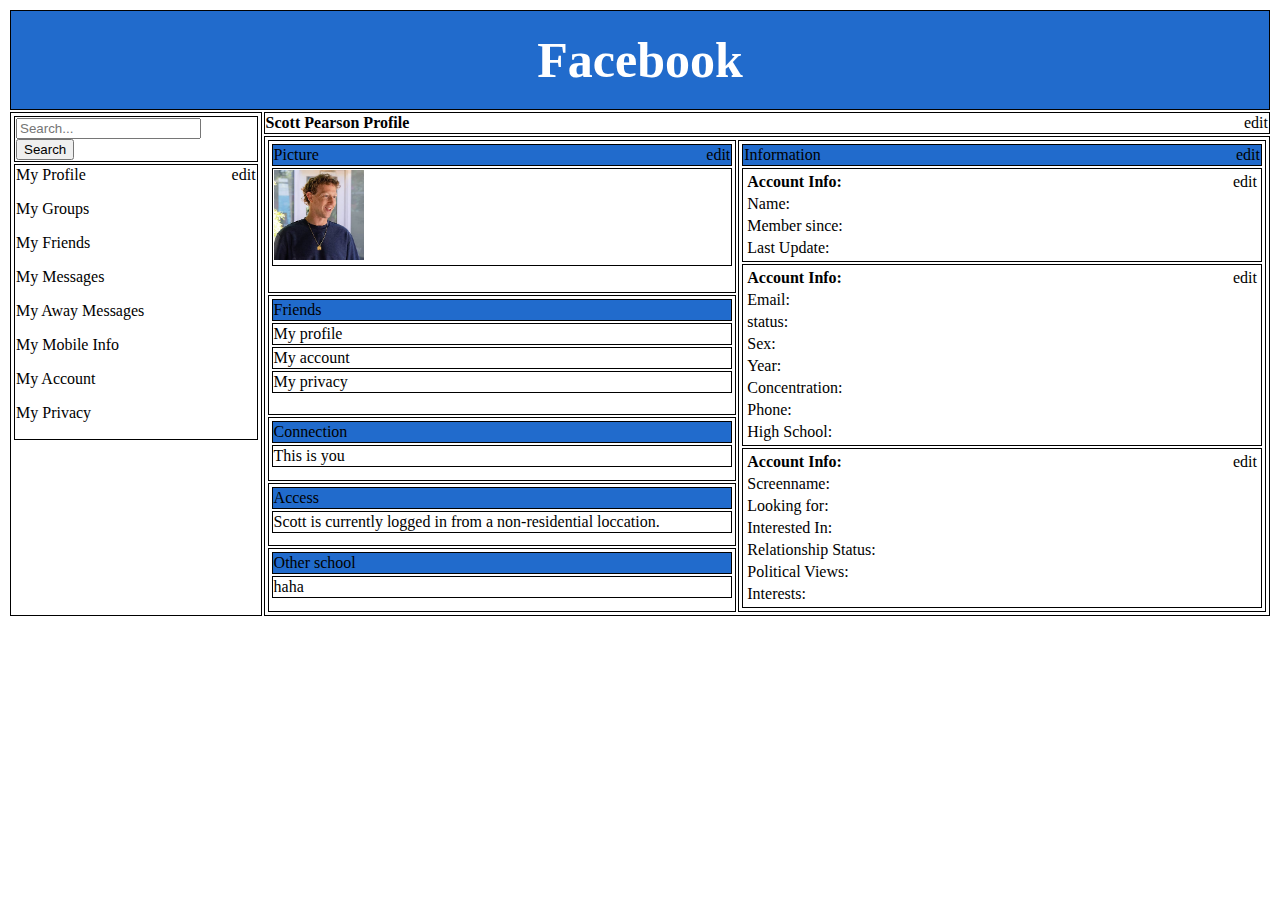
<file: index.html>
<!DOCTYPE html>
<html lang="en">
<head>
    <meta charset="UTF-8">
    <meta name="viewport" content="width=device-width, initial-scale=1.0">
    <title>Laboratory 3</title>
    <link rel="stylesheet" href="style.css">
</head>
<body>
    <table>
        <tr class="Back_ground">
            <td colspan="2", class="facebook-cell">Facebook</td>
        </tr>
        <tr>
            <td rowspan="2", style="width: 20%;">
                <table>
                    <tr>
                        <td>
                            <input type="search" placeholder="Search..." name="query" required>
                            <button type="submit">Search</button>
                        </td>
                    </tr>
                    <tr>
                        <td>
                            <div>
                                <span class="left">My Profile<span>
                                <span class="right">edit</span>
                            </div>
                            <p>My Groups</p>
                            <p>My Friends</p>
                            <p>My Messages</p>
                            <p>My Away Messages</p>
                            <p>My Mobile Info</p>
                            <p>My Account</p>
                            <p>My Privacy</p>
                        </td>
                    </tr>
                </table>
            </td>
            <td>
                <div>
                    <span class="left"><strong>Scott Pearson Profile</strong><span>
                    <span class="right">edit</span>
                </div>
            </td>
        </tr>
        <tr>
            <td>
                <table>
                    <tr>
                        <td>
                            <table>
                                <tr class="Back_ground">
                                    <td>
                                        <div>
                                            <span class="left">Picture<span>
                                            <span class="right">edit</span>
                                        </div>
                                    </td>
                                </tr>
                                <tr>
                                    <td>
                                        <img class="profile_image" src="img/profile.jfif" alt="profile picture">
                                    </td>
                                </tr>
                            </table>
                        </td>
                        <td rowspan="5">
                            <table>
                                <tr class="Back_ground">
                                    <td>
                                        <div>
                                            <span class="left">Information<span>
                                            <span class="right">edit</span>
                                        </div>
                                    </td>
                                </tr>
                                <tr>
                                    <td>
                                        <table>
                                            <tr>
                                                <td colspan="2">
                                                    <div>
                                                        <span class="left"><strong>Account Info:</strong><span>
                                                        <span class="right">edit</span>
                                                    </div>
                                                </td>
                                            </tr>
                                            <tr>
                                                <td>Name:</td>
                                                <td></td>
                                            </tr>
                                            <tr>
                                                <td>Member since:</td>
                                                <td></td>
                                            </tr>
                                            <tr>
                                                <td>Last Update:</td>
                                                <td></td>
                                            </tr>
                                        </table>
                                    </td>
                                </tr>
                                <tr>
                                    <td>
                                            <table>
                                                <tr>
                                                    <td colspan="2">
                                                        <div>
                                                            <span class="left"><strong>Account Info:</strong><span>
                                                            <span class="right">edit</span>
                                                        </div>
                                                    </td>
                                                </tr>
                                                <tr>
                                                    <td>Email:</td>
                                                    <td></td>
                                                </tr>
                                                <tr>
                                                    <td>status:</td>
                                                    <td></td>
                                                </tr>
                                                <tr>
                                                    <td>Sex:</td>
                                                    <td></td>
                                                </tr>
                                                <tr>
                                                    <td>Year:</td>
                                                    <td></td>
                                                </tr>
                                                <tr>
                                                    <td>Concentration:</td>
                                                    <td></td>
                                                </tr>
                                                <tr>
                                                    <td>Phone:</td>
                                                    <td></td>
                                                </tr>
                                                <tr>
                                                    <td>High School:</td>
                                                    <td></td>
                                                </tr>
                                            </table>
                                    </td>
                                </tr>
                                <tr>
                                    <td>
                                        <table>
                                            <tr>
                                                <td colspan="2">
                                                    <div>
                                                        <span class="left"><strong>Account Info:</strong><span>
                                                        <span class="right">edit</span>
                                                    </div>
                                                </td>
                                            </tr>
                                            <tr>
                                                <td>Screenname:</td>
                                                <td></td>
                                            </tr>
                                            <tr>
                                                <td>Looking for:</td>
                                                <td></td>
                                            </tr>
                                            <tr>
                                                <td>Interested In:</td>
                                                <td></td>
                                            </tr>
                                            <tr>
                                                <td>Relationship Status:</td>
                                                <td></td>
                                            </tr>
                                            <tr>
                                                <td>Political Views:</td>
                                                <td></td>
                                            </tr>
                                            <tr>
                                                <td>Interests:</td>
                                                <td></td>
                                            </tr>
                                        </table>
                                    </td>
                                </tr>
                            </table>
                        </td>
                    </tr>
                    <tr>
                        <td>
                            <table>
                            <tr class="Back_ground">
                                <td>Friends</td>
                            </tr>
                            <tr>
                                <td>My profile</td>
                            </tr>
                            <tr>
                                <td>My account</td>
                            </tr>
                            <tr>
                                <td>My privacy</td>
                            </tr>
                            </table>
                        </td>
                    </tr>
                    <tr>
                        <td>
                            <table>
                                <tr class="Back_ground">
                                    <td>Connection</td>
                                </tr>
                                <tr>
                                    <td>This is you</td>
                                </tr>
                            </table>
                        </td>
                    </tr>
                    <tr>
                        <td>
                            <table>
                                <tr class="Back_ground">
                                    <td>Access</td>
                                </tr>
                                <tr>
                                    <td>Scott is currently logged in from a non-residential loccation.</td>
                                </tr>
                            </table>
                        </td>
                    </tr>
                    <tr>
                        <td>
                            <table>
                                <tr class="Back_ground">
                                    <td>Other school</td>
                                </tr>
                                <tr>
                                    <td>haha</td>
                                </tr>
                            </table>
                        </td>
                    </tr>
                </table>
            </td>
        </tr>
    </table>
</body>
</html>
</file>
<file: style.css>
table
{
    width: 100%;
    border: none;
}
table tr td
{
    vertical-align: top;
    width: 100px;
}
table tr td table tr td table tr td :not(.Back_ground)
{
    border: 0;
}
.Back_ground
{
    background-color: rgb(33, 107, 204);
}
td, tr
{
    border: 1px solid black
}
.profile_image {
    width: 90px;
}
.right
{
    float: right;
}
.facebook-cell
{
    text-align: center;
    color: white;
    padding: 20px;
    font-size: 50px;
    font-weight: bold;
}
</file>
